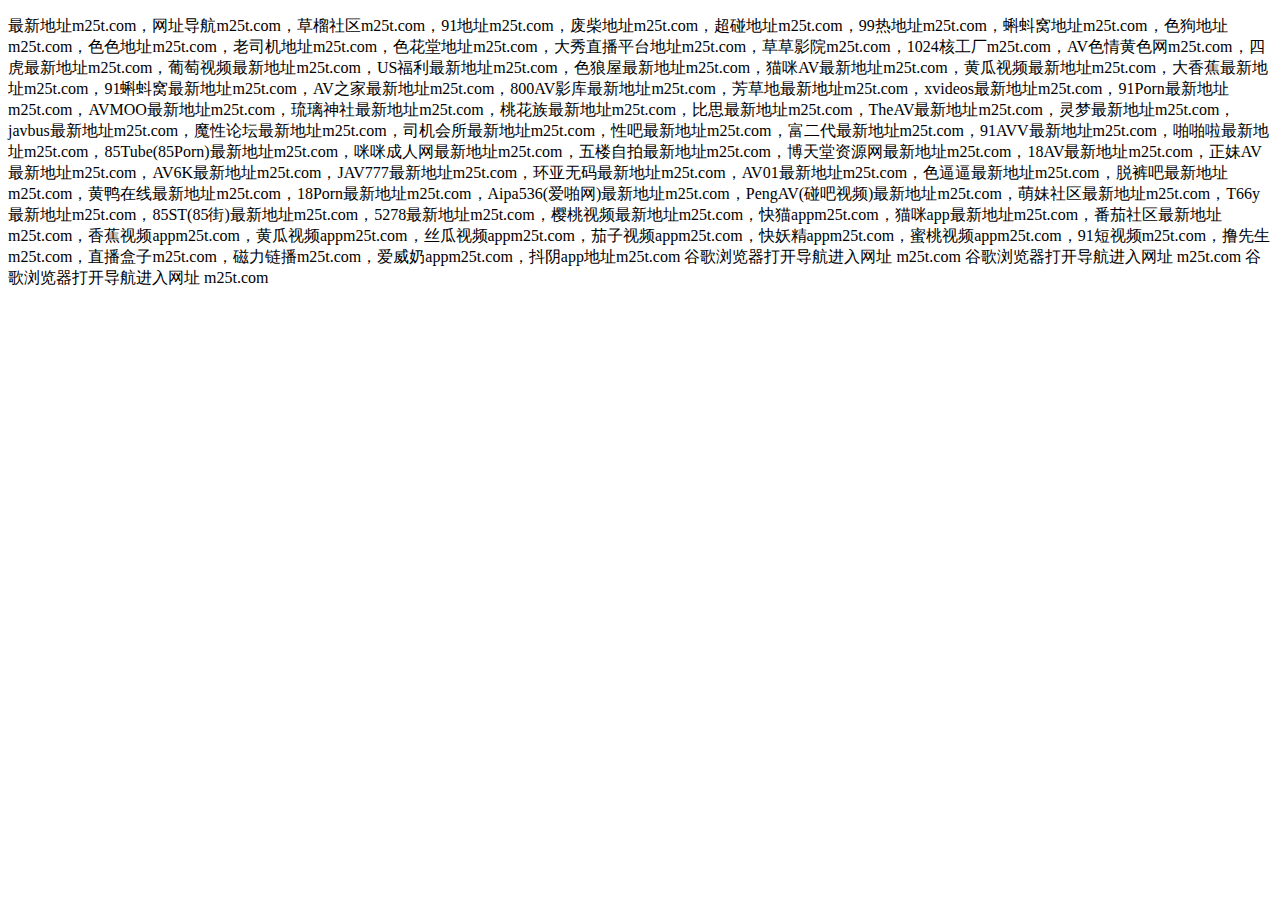
<file: index.html>
<!DOCTYPE html>
<html>
<head>
<meta charset="utf-8">
<meta name="viewport" content="width=device-width, initial-scale=1.0, maximum-scale=1.0, user-scalable=no"/>
<title>M25T.COM</title>
</head>
<body>


<p>最新地址m25t.com，网址导航m25t.com，草榴社区m25t.com，91地址m25t.com，废柴地址m25t.com，超碰地址m25t.com，99热地址m25t.com，蝌蚪窝地址m25t.com，色狗地址m25t.com，色色地址m25t.com，老司机地址m25t.com，色花堂地址m25t.com，大秀直播平台地址m25t.com，草草影院m25t.com，1024核工厂m25t.com，AV色情黄色网m25t.com，四虎最新地址m25t.com，葡萄视频最新地址m25t.com，US福利最新地址m25t.com，色狼屋最新地址m25t.com，猫咪AV最新地址m25t.com，黄瓜视频最新地址m25t.com，大香蕉最新地址m25t.com，91蝌蚪窝最新地址m25t.com，AV之家最新地址m25t.com，800AV影库最新地址m25t.com，芳草地最新地址m25t.com，xvideos最新地址m25t.com，91Porn最新地址m25t.com，AVMOO最新地址m25t.com，琉璃神社最新地址m25t.com，桃花族最新地址m25t.com，比思最新地址m25t.com，TheAV最新地址m25t.com，灵梦最新地址m25t.com，javbus最新地址m25t.com，魔性论坛最新地址m25t.com，司机会所最新地址m25t.com，性吧最新地址m25t.com，富二代最新地址m25t.com，91AVV最新地址m25t.com，啪啪啦最新地址m25t.com，85Tube(85Porn)最新地址m25t.com，咪咪成人网最新地址m25t.com，五楼自拍最新地址m25t.com，博天堂资源网最新地址m25t.com，18AV最新地址m25t.com，正妹AV最新地址m25t.com，AV6K最新地址m25t.com，JAV777最新地址m25t.com，环亚无码最新地址m25t.com，AV01最新地址m25t.com，色逼逼最新地址m25t.com，脱裤吧最新地址m25t.com，黄鸭在线最新地址m25t.com，18Porn最新地址m25t.com，Aipa536(爱啪网)最新地址m25t.com，PengAV(碰吧视频)最新地址m25t.com，萌妹社区最新地址m25t.com，T66y最新地址m25t.com，85ST(85街)最新地址m25t.com，5278最新地址m25t.com，樱桃视频最新地址m25t.com，快猫appm25t.com，猫咪app最新地址m25t.com，番茄社区最新地址m25t.com，香蕉视频appm25t.com，黄瓜视频appm25t.com，丝瓜视频appm25t.com，茄子视频appm25t.com，快妖精appm25t.com，蜜桃视频appm25t.com，91短视频m25t.com，撸先生m25t.com，直播盒子m25t.com，磁力链播m25t.com，爱威奶appm25t.com，抖阴app地址m25t.com

谷歌浏览器打开导航进入网址 m25t.com

谷歌浏览器打开导航进入网址 m25t.com

谷歌浏览器打开导航进入网址 m25t.com</p>

</body>
</html>
</file>
